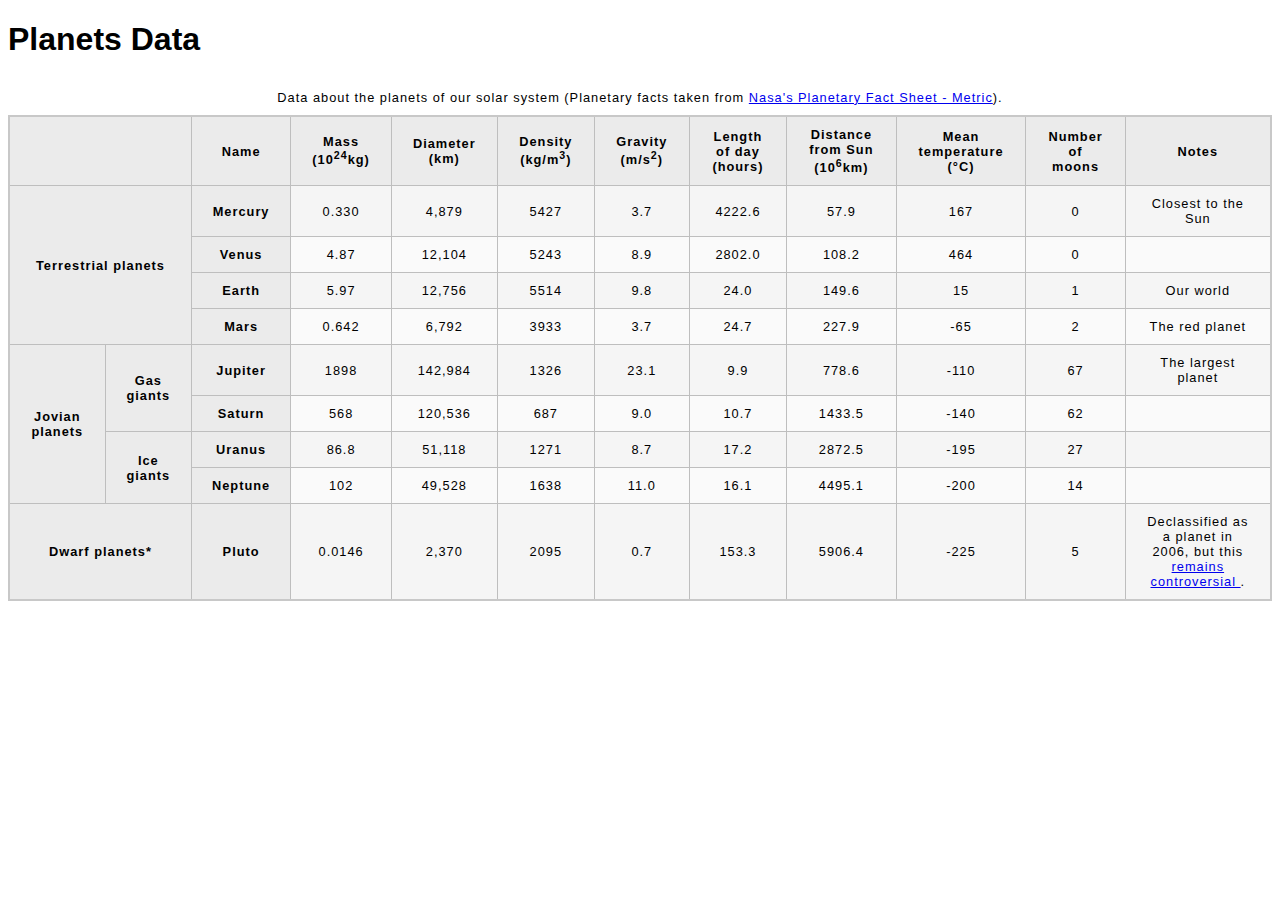
<file: lab2/part2/index.html>
<!DOCTYPE html>
<html lang="en-US">
  <head>
    <!--
        Name: Rudra Chauhan
        File: index.html
        Date: 05 May 2025
        Assignment 2 - Part 2
-->
    <meta charset="utf-8">
    <meta name="viewport" content="width=device-width">
    <title>Planets Data</title>
    <link href="minimal-table.css" rel="stylesheet" type="text/css">
  </head>
  <body>
    <h1>Planets Data</h1>

    <table>
    <caption>
      Data about the planets of our solar system (Planetary facts taken from 
      <a href="http://nssdc.gsfc.nasa.gov/planetary/factsheet/">Nasa's Planetary Fact Sheet - Metric</a>).
    </caption>
    <thead>
      <tr>
        <th colspan="2"></th>
        <th scope="col">Name</th>
        <th scope="col">Mass (10<sup>24</sup>kg)</th>
        <th scope="col">Diameter (km)</th>
        <th scope="col">Density (kg/m<sup>3</sup>)</th>
        <th scope="col">Gravity (m/s<sup>2</sup>)</th>
        <th scope="col">Length of day (hours)</th>
        <th scope="col">Distance from Sun (10<sup>6</sup>km)</th>
        <th scope="col">Mean temperature (°C)</th>
        <th scope="col">Number of moons</th>
        <th scope="col">Notes</th>
      </tr>
    </thead>
    <tbody>
      <tr>
        <th scope="rowgroup" rowspan="4" colspan="2">Terrestrial planets</th>
        <th scope="row">Mercury</th>
        <td>0.330</td>
        <td>4,879</td>
        <td>5427</td>
        <td>3.7</td>
        <td>4222.6</td>
        <td>57.9</td>
        <td>167</td>
        <td>0</td>
        <td>Closest to the Sun</td>
      </tr>
      <tr>
        <th scope="row">Venus</th>
        <td>4.87</td>
        <td>12,104</td>
        <td>5243</td>
        <td>8.9</td>
        <td>2802.0</td>
        <td>108.2</td>
        <td>464</td>
        <td>0</td>
        <td></td>
      </tr>
      <tr>
        <th scope="row">Earth</th>
        <td>5.97</td>
        <td>12,756</td>
        <td>5514</td>
        <td>9.8</td>
        <td>24.0</td>
        <td>149.6</td>
        <td>15</td>
        <td>1</td>
        <td>Our world</td>
      </tr>
      <tr>
        <th scope="row">Mars</th>
        <td>0.642</td>
        <td>6,792</td>
        <td>3933</td>
        <td>3.7</td>
        <td>24.7</td>
        <td>227.9</td>
        <td>-65</td>
        <td>2</td>
        <td>The red planet</td>
      </tr>
      <tr>
        <th scope="rowgroup" rowspan="4">Jovian planets</th>
        <th scope="rowgroup" rowspan="2">Gas giants</th>
        <th scope="row">Jupiter</th>
        <td>1898</td>
        <td>142,984</td>
        <td>1326</td>
        <td>23.1</td>
        <td>9.9</td>
        <td>778.6</td>
        <td>-110</td>
        <td>67</td>
        <td>The largest planet</td>
      </tr>
      <tr>
        <th scope="row">Saturn</th>
        <td>568</td>
        <td>120,536</td>
        <td>687</td>
        <td>9.0</td>
        <td>10.7</td>
        <td>1433.5</td>
        <td>-140</td>
        <td>62</td>
        <td></td>
      </tr>
      <tr>
        <th scope="rowgroup" rowspan="2">Ice giants</th>
        <th scope="row">Uranus</th>
        <td>86.8</td>
        <td>51,118</td>
        <td>1271</td>
        <td>8.7</td>
        <td>17.2</td>
        <td>2872.5</td>
        <td>-195</td>
        <td>27</td>
        <td></td>
      </tr>
      <tr>
        <th scope="row">Neptune</th>
        <td>102</td>
        <td>49,528</td>
        <td>1638</td>
        <td>11.0</td>
        <td>16.1</td>
        <td>4495.1</td>
        <td>-200</td>
        <td>14</td>
        <td></td>
      </tr>
      <tr>
        <th scope="row" colspan="2">Dwarf planets*</th>
        <th scope="row">Pluto</th>
        <td>0.0146</td>
        <td>2,370</td>
        <td>2095</td>
        <td>0.7</td>
        <td>153.3</td>
        <td>5906.4</td>
        <td>-225</td>
        <td>5</td>
        <td>
          Declassified as a planet in 2006, but this
          <a href="http://www.usatoday.com/story/tech/2014/10/02/pluto-planet-solar-system/16578959/">
            remains controversial
          </a>.
        </td>
      </tr>
    </tbody>
    </table>

  </body>
</html>
</file>
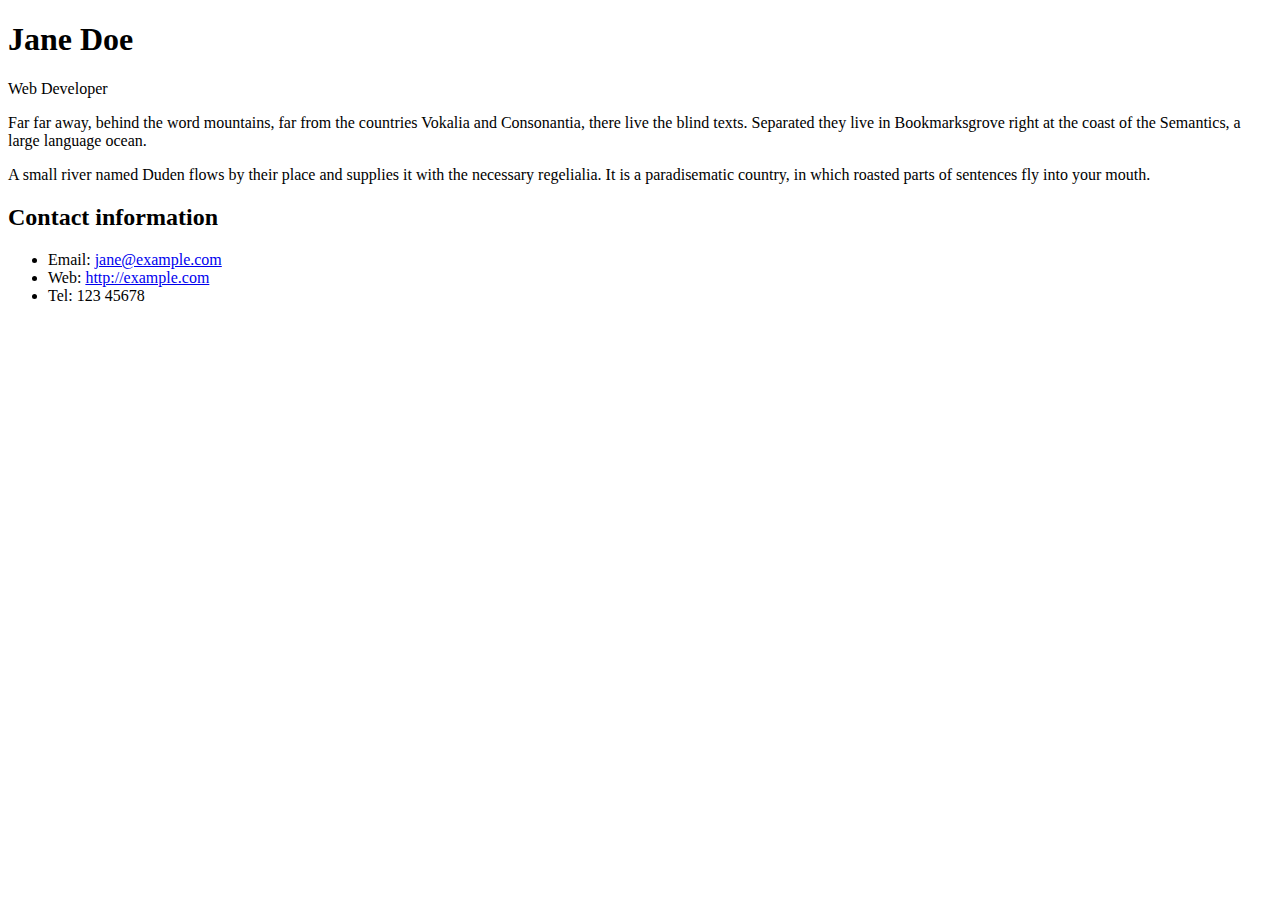
<file: lab3/part1/index.html>
<!DOCTYPE html>
<html lang="en">
<head>
  <meta charset="UTF-8">
</head>
<h1>Jane Doe</h1>
<div class="job-title">Web Developer</div>
<p>
  Far far away, behind the word mountains, far from the countries Vokalia and
  Consonantia, there live the blind texts. Separated they live in Bookmarksgrove
  right at the coast of the Semantics, a large language ocean.
</p>

<p>
  A small river named Duden flows by their place and supplies it with the
  necessary regelialia. It is a paradisematic country, in which roasted parts of
  sentences fly into your mouth.
</p>

<h2>Contact information</h2>
<ul>
  <li>Email: <a href="mailto:jane@example.com">jane@example.com</a></li>
  <li>Web: <a href="http://example.com">http://example.com</a></li>
  <li>Tel: 123 45678</li>
</ul>
</file>
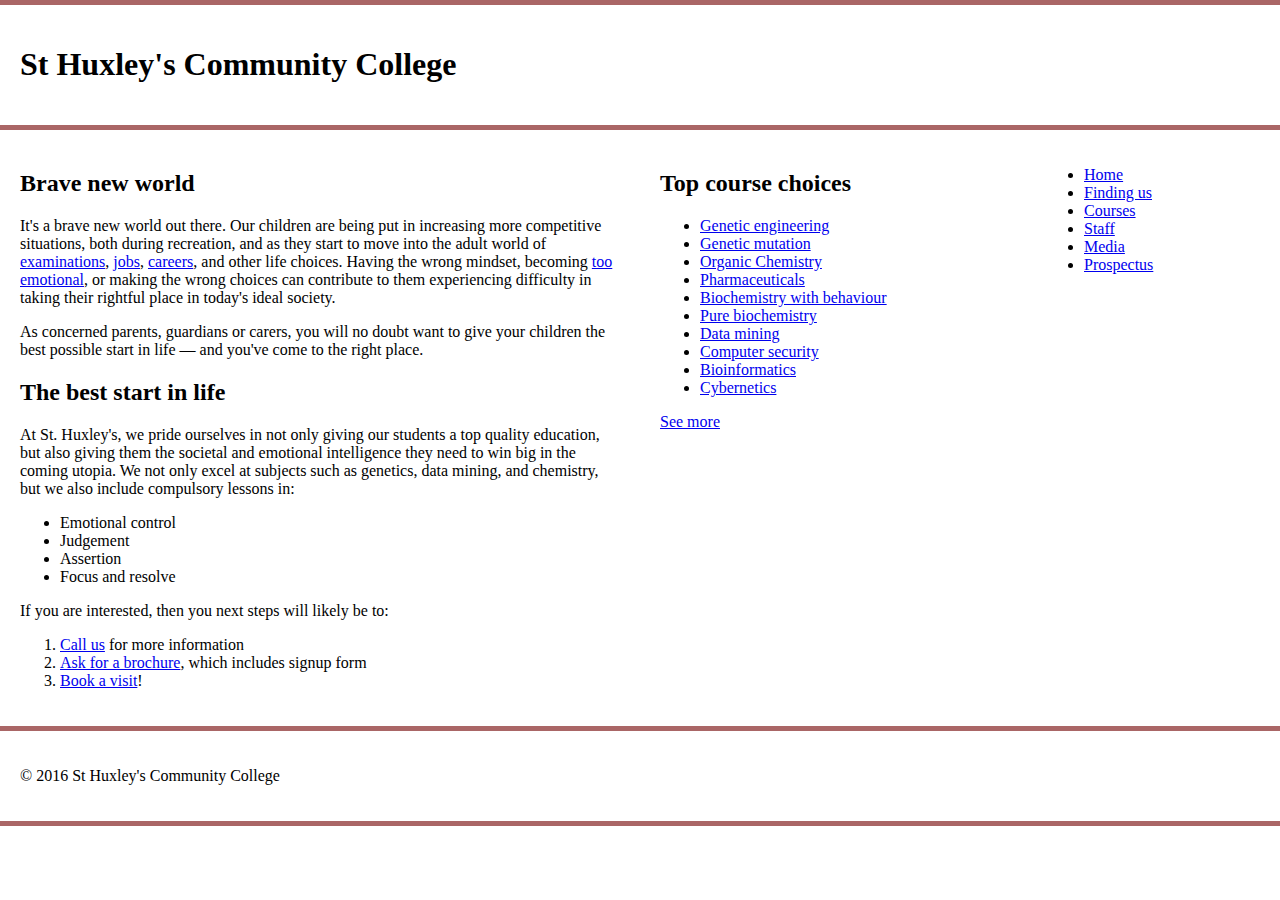
<file: lab3/part3/index.html>
<!DOCTYPE html>
<html lang="en-US">
  <head>
    <meta charset="utf-8">
    <meta name="viewport" content="width=device-width">
    <title>St Huxley's Community College</title>
    <link href="style.css" type="text/css" rel="stylesheet">
  </head>
  <body>

  <header>
    <h1>St Huxley's Community College</h1>
  </header>

  <section>
      <h2>Brave new world</h2>

      <p>It's a brave new world out there. Our children are being put in increasing more competitive situations, both during recreation, and as they start to move into the adult world of <a href="https://en.wikipedia.org/wiki/Examination">examinations</a>, <a href="https://en.wikipedia.org/wiki/Jobs">jobs</a>, <a href="https://en.wikipedia.org/wiki/Career">careers</a>, and other life choices. Having the wrong mindset, becoming <a href="https://en.wikipedia.org/wiki/Emotion">too emotional</a>, or making the wrong choices can contribute to them experiencing difficulty in taking their rightful place in today's ideal society.</p>

      <p>As concerned parents, guardians or carers, you will no doubt want to give your children the best possible start in life — and you've come to the right place.</p>

      <h2>The best start in life</h2>

      <p>At St. Huxley's, we pride ourselves in not only giving our students a top quality education, but also giving them the societal and emotional intelligence they need to win big in the coming utopia. We not only excel at subjects such as genetics, data mining, and chemistry, but we also include compulsory lessons in:</p>

      <ul>
        <li>Emotional control</li>
        <li>Judgement</li>
        <li>Assertion</li>
        <li>Focus and resolve</li>
      </ul>

      <p>If you are interested, then you next steps will likely be to:</p>
      
      <ol>
        <li><a href="#">Call us</a> for more information</li>
        <li><a href="#">Ask for a brochure</a>, which includes signup form</li>
        <li><a href="#">Book a visit</a>!</li>
      </ol>
  </section>

  <aside>

    <h2>Top course choices</h2>

    <ul>
      <li><a href="#">Genetic engineering</a></li>
      <li><a href="#">Genetic mutation</a></li>
      <li><a href="#">Organic Chemistry</a></li>
      <li><a href="#">Pharmaceuticals</a></li>
      <li><a href="#">Biochemistry with behaviour</a></li>
      <li><a href="#">Pure biochemistry</a></li>
      <li><a href="#">Data mining</a></li>
      <li><a href="#">Computer security</a></li>
      <li><a href="#">Bioinformatics</a></li>
      <li><a href="#">Cybernetics</a></li>
    </ul>

    <p><a href="#">See more</a></p>

  </aside>

  <nav>

    <ul>
      <li><a href="#">Home</a></li>
      <li><a href="#">Finding us</a></li>
      <li><a href="#">Courses</a></li>
      <li><a href="#">Staff</a></li>
      <li><a href="#">Media</a></li>
      <li><a href="#">Prospectus</a></li>
    </ul>

  </nav>

  <footer>

    <p>&copy; 2016 St Huxley's Community College</p>

  </footer>

  </body>
</html>
</file>
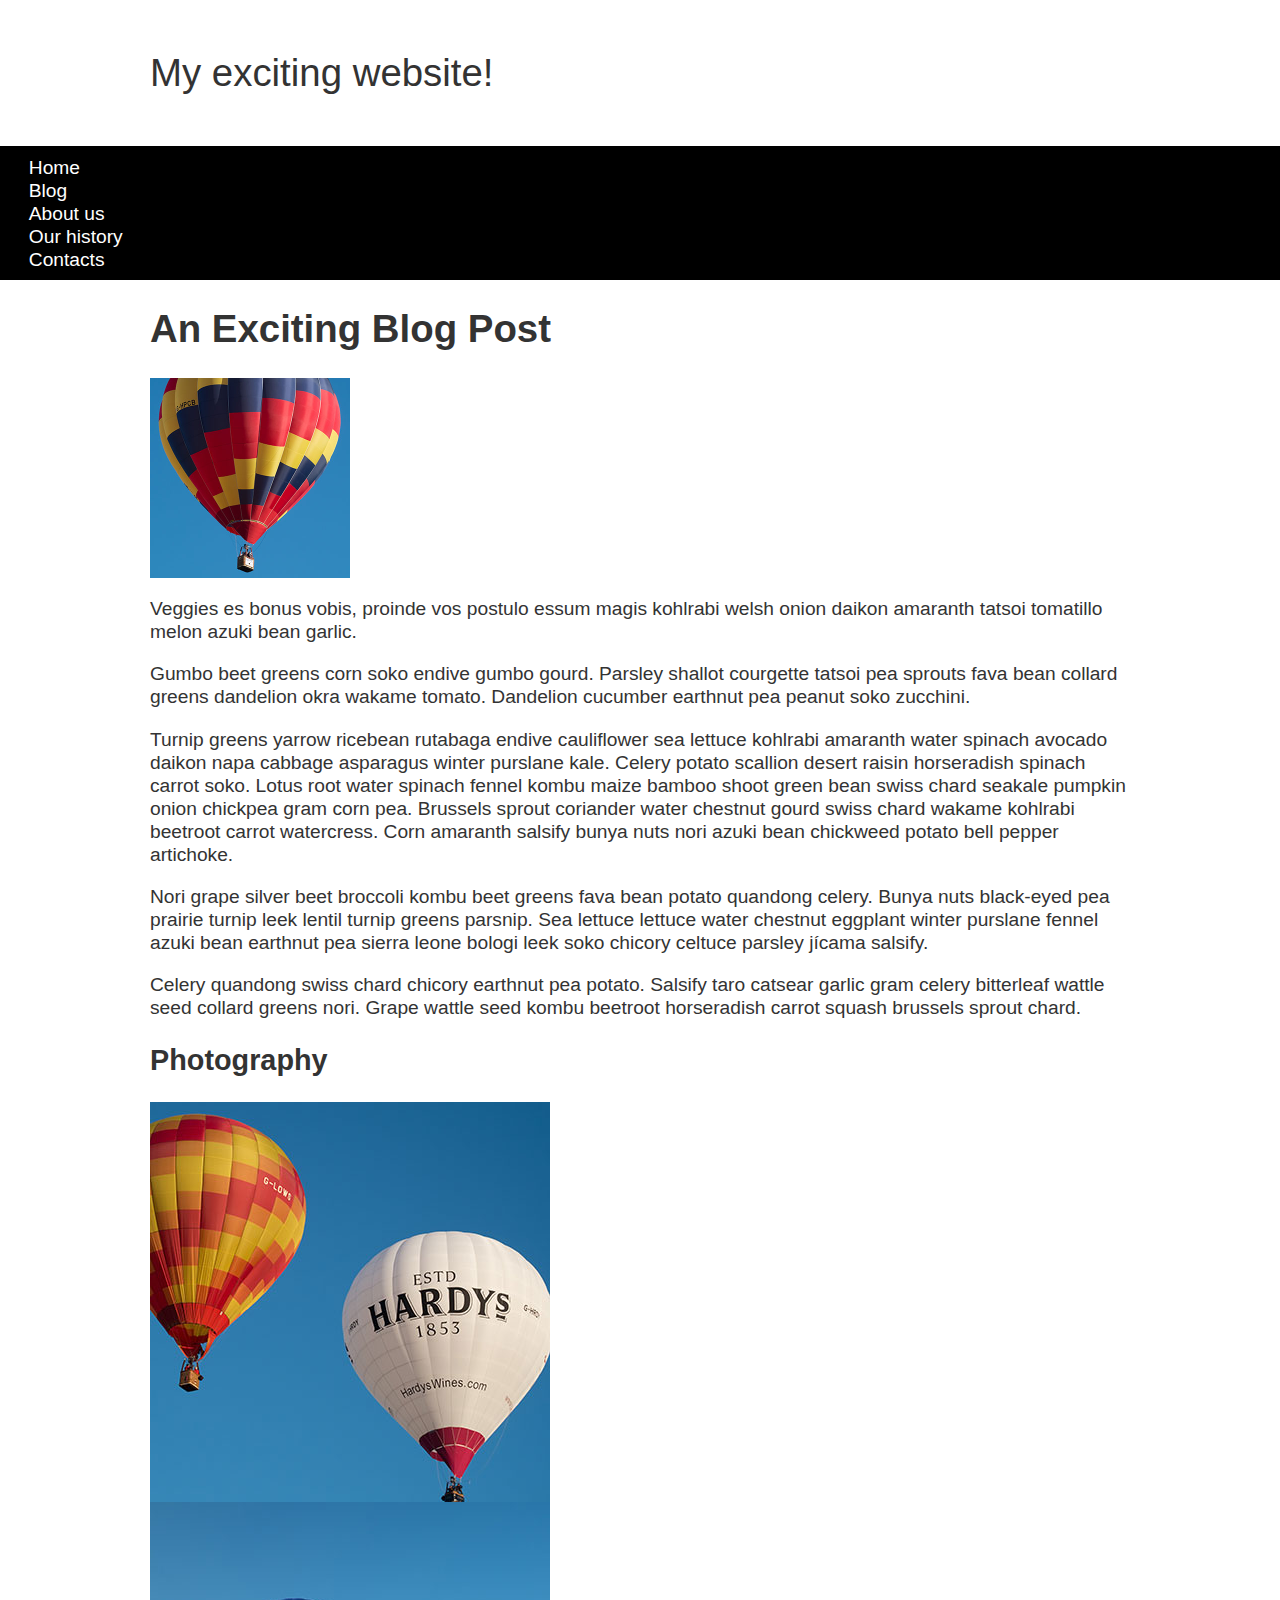
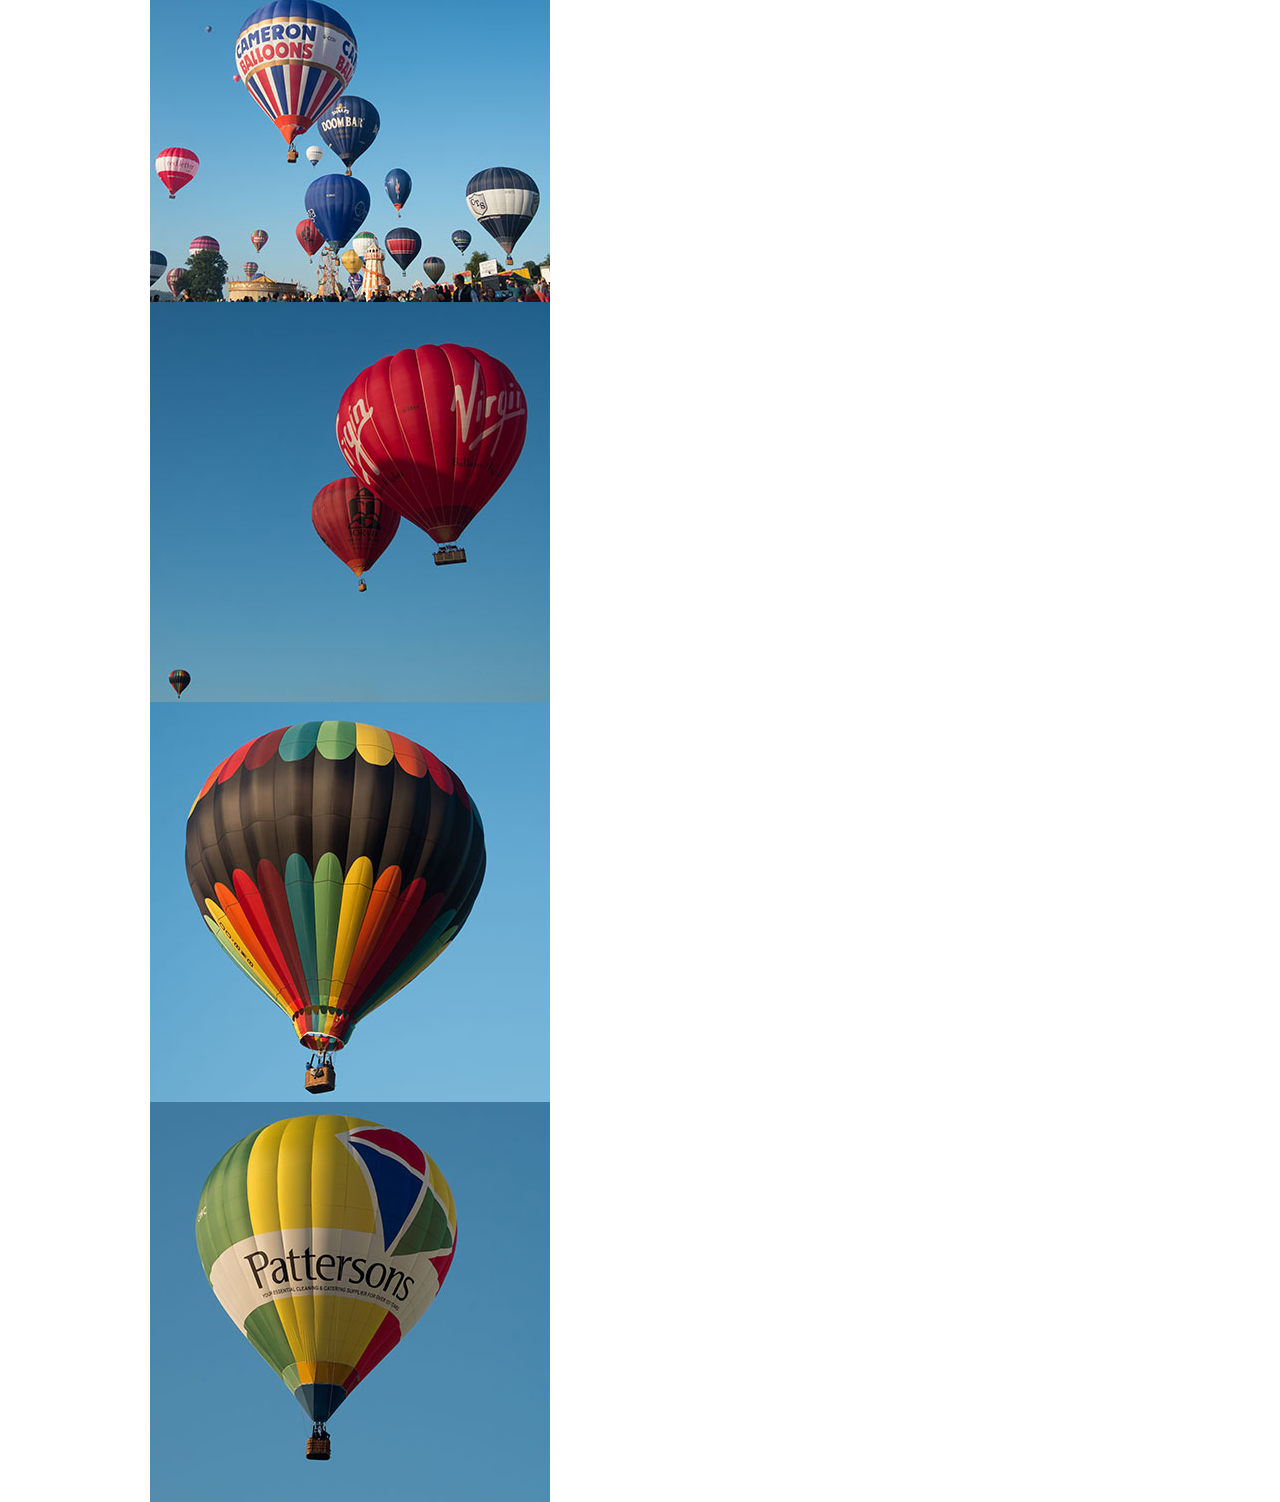
<file: lab3/part4/index.html>
<!DOCTYPE html>
<html lang="en-US">
  <head>
    <meta charset="utf-8">
    <meta name="viewport" content="width=device-width, initial-scale=1">
    <title>Layout Task</title>
    <link href="styles.css" rel="stylesheet" type="text/css">
  </head>

<body>

  <div class="logo">
    My exciting website!
  </div>

  <nav>
    <ul>
      <li>
        <a href="">Home</a>
      </li>
      <li>
        <a href="">Blog</a>
      </li>
      <li>
        <a href="">About us</a>
      </li>
      <li>
        <a href="">Our history</a>
      </li>
      <li>
        <a href="">Contacts</a>
      </li>
    </ul>
  </nav>

  <main class="grid">
    <article>
      <h1>
        An Exciting Blog Post
      </h1>
      <img src="images/balloon-sq6.jpg" alt="placeholder" class="feature">
      <p>Veggies es bonus vobis, proinde vos postulo essum magis kohlrabi welsh onion daikon amaranth tatsoi tomatillo melon
        azuki bean garlic.</p>

      <p>Gumbo beet greens corn soko endive gumbo gourd. Parsley shallot courgette tatsoi pea sprouts fava bean collard greens
        dandelion okra wakame tomato. Dandelion cucumber earthnut pea peanut soko zucchini.</p>

      <p>Turnip greens yarrow ricebean rutabaga endive cauliflower sea lettuce kohlrabi amaranth water spinach avocado daikon
        napa cabbage asparagus winter purslane kale. Celery potato scallion desert raisin horseradish spinach carrot soko.
        Lotus root water spinach fennel kombu maize bamboo shoot green bean swiss chard seakale pumpkin onion chickpea gram
        corn pea. Brussels sprout coriander water chestnut gourd swiss chard wakame kohlrabi beetroot carrot watercress.
        Corn amaranth salsify bunya nuts nori azuki bean chickweed potato bell pepper artichoke.</p>

      <p>Nori grape silver beet broccoli kombu beet greens fava bean potato quandong celery. Bunya nuts black-eyed pea prairie
        turnip leek lentil turnip greens parsnip. Sea lettuce lettuce water chestnut eggplant winter purslane fennel azuki
        bean earthnut pea sierra leone bologi leek soko chicory celtuce parsley jícama salsify.</p>

      <p>Celery quandong swiss chard chicory earthnut pea potato. Salsify taro catsear garlic gram celery bitterleaf wattle
        seed collard greens nori. Grape wattle seed kombu beetroot horseradish carrot squash brussels sprout chard.</p>

    </article>

    <aside>
      <h2>
        Photography
      </h2>
      <ul class="photos">
        <li>
          <img src="images/balloon-sq1.jpg" alt="placeholder">
        </li>
        <li>
          <img src="images/balloon-sq2.jpg" alt="placeholder">
        </li>
        <li>
          <img src="images/balloon-sq3.jpg" alt="placeholder">
        </li>
        <li>
          <img src="images/balloon-sq4.jpg" alt="placeholder">
        </li>
        <li>
          <img src="images/balloon-sq5.jpg" alt="placeholder">
        </li>
      </ul>

    </aside>
  </main>

</body>

</html>
</file>
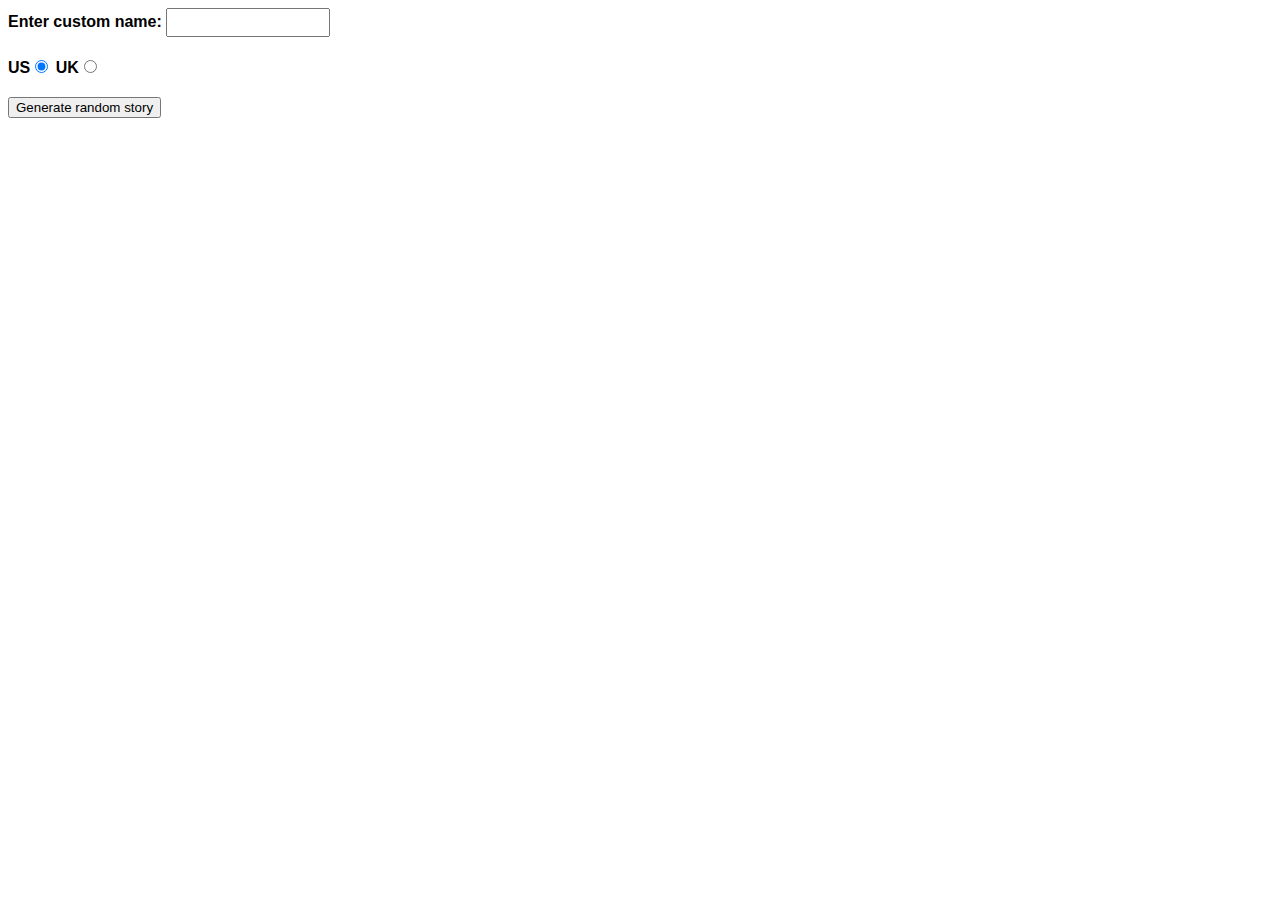
<file: lab4/part1/index.html>
<!DOCTYPE html>
<html lang="en-US">
  <head>
    <meta charset="utf-8" />
    <meta name="viewport" content="width=device-width" />

    <title>Silly story generator</title>

    <style>
      body {
        font-family: helvetica, sans-serif;
        width: 350px;
      }

      label {
        font-weight: bold;
      }

      div {
        padding-bottom: 20px;
      }

      input[type="text"] {
        padding: 5px;
        width: 150px;
      }

      p {
        background: #ffc125;
        color: #5e2612;
        padding: 10px;
        visibility: hidden;
      }
    </style>
  </head>

  <body>
    <div>
      <label for="customname">Enter custom name:</label>
      <input id="customname" type="text" placeholder="" />
    </div>
    <div>
      <label for="us">US</label
      ><input id="us" type="radio" name="ukus" value="us" checked />
      <label for="uk">UK</label
      ><input id="uk" type="radio" name="ukus" value="uk" />
    </div>
    <div>
      <button class="randomize">Generate random story</button>
    </div>
    <!-- Thanks a lot to Willy Aguirre for his help with the code for this assessment -->
    <p class="story"></p>
  </body>
</html>
</file>
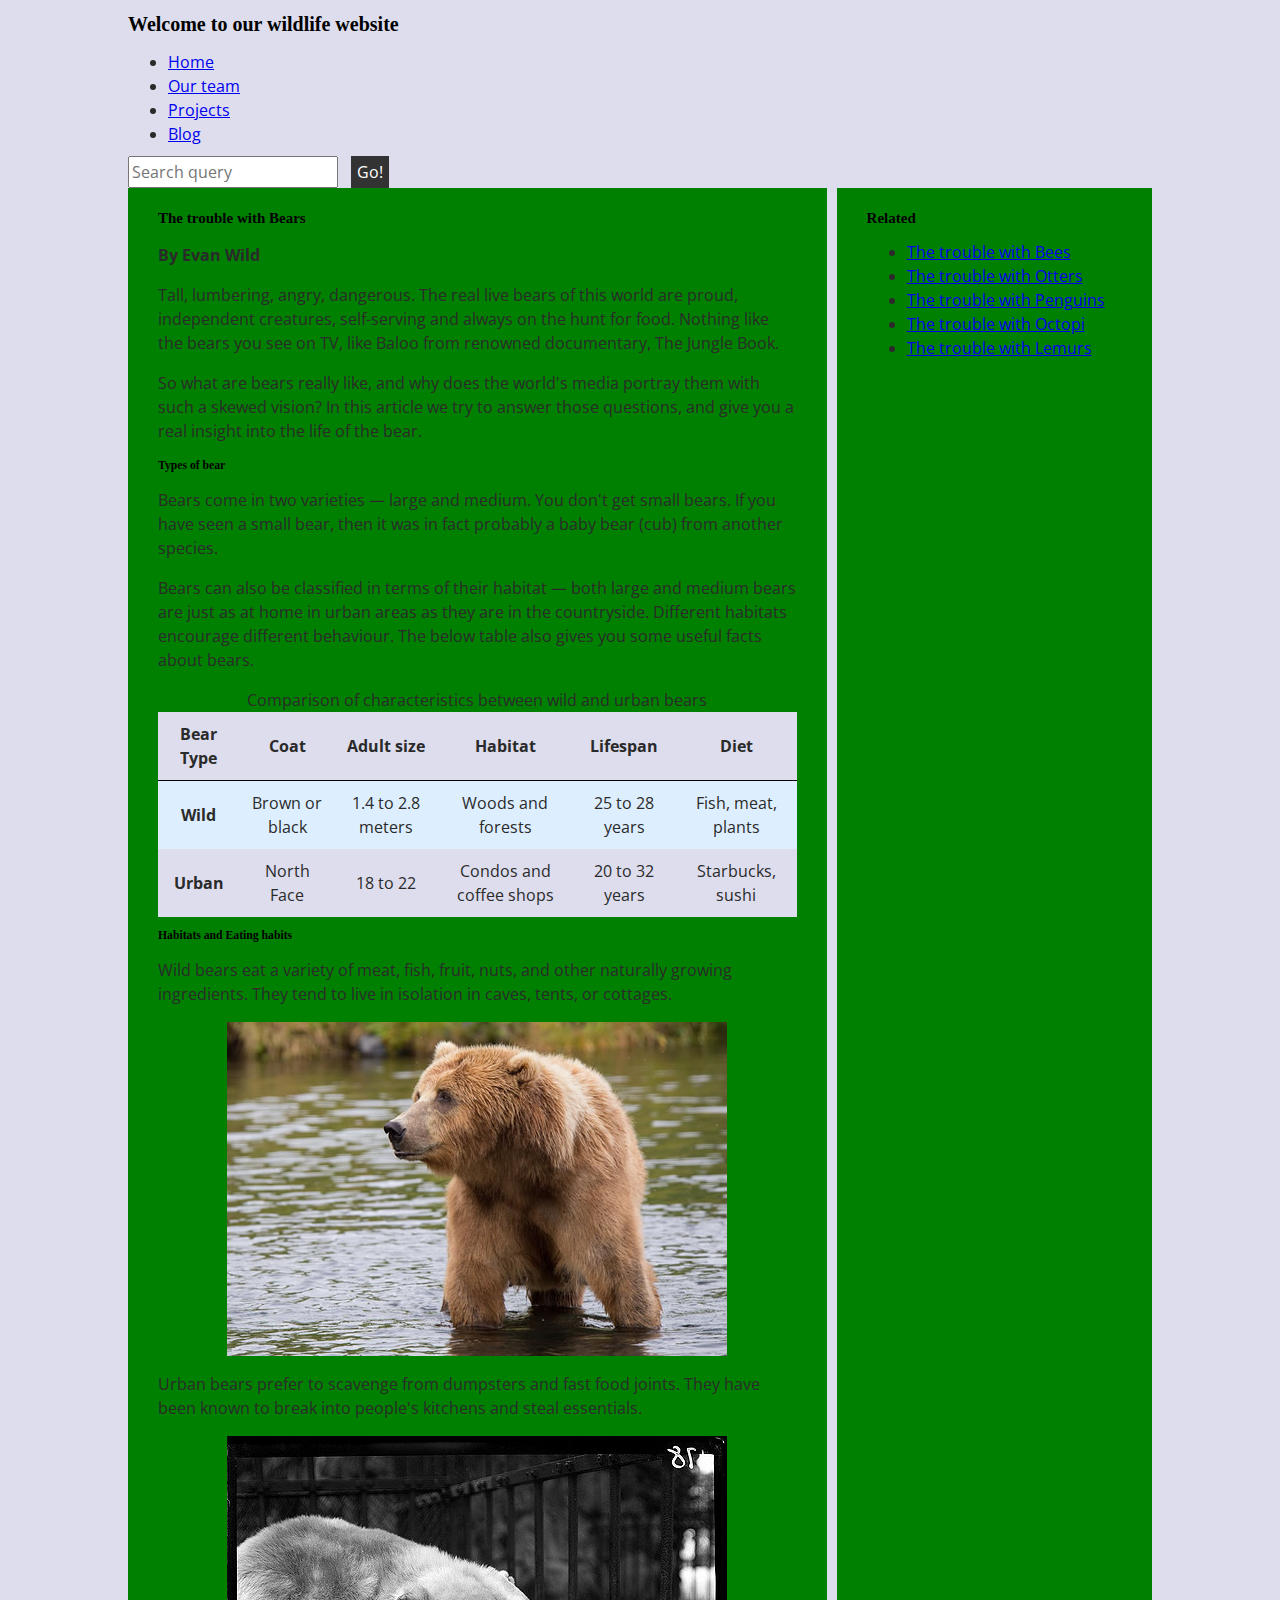
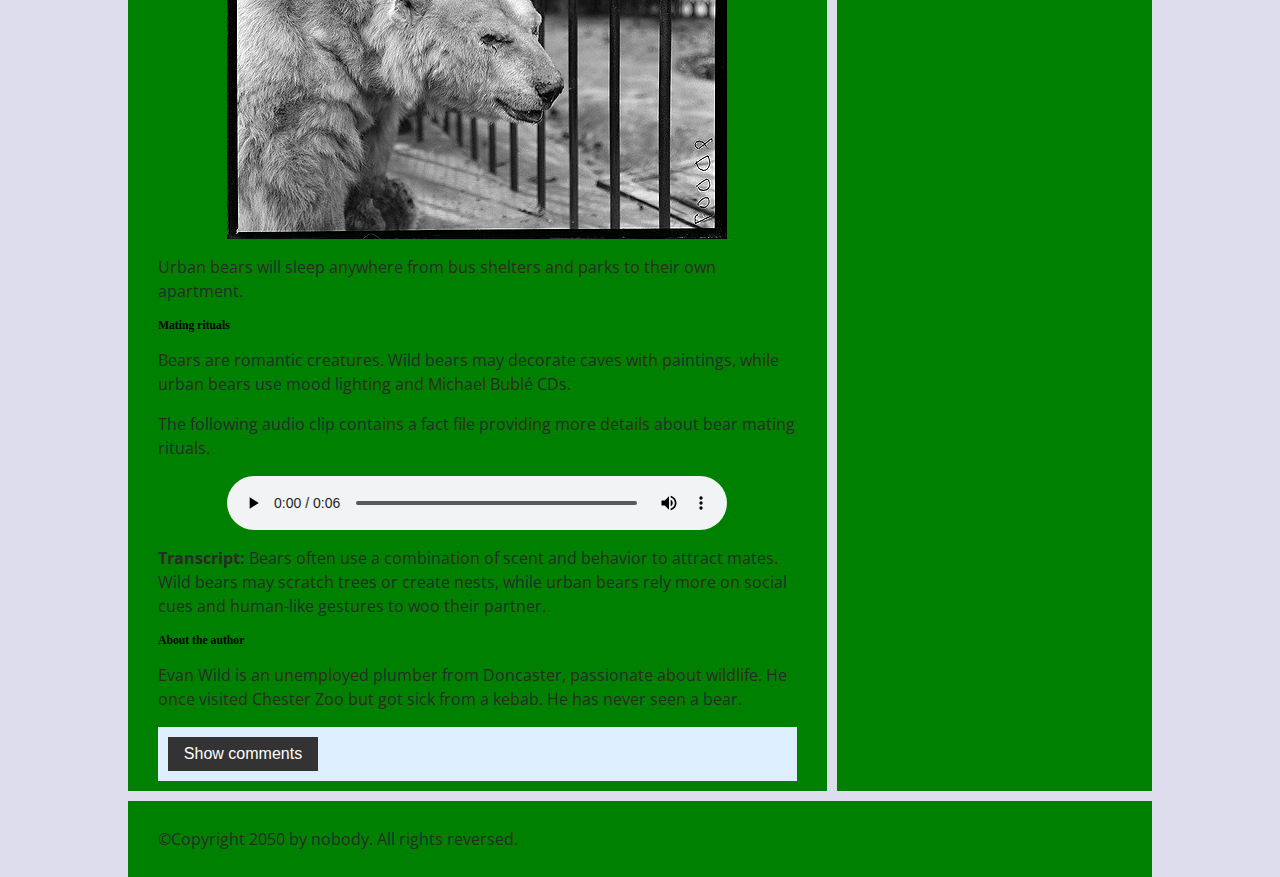
<file: lab5/part1/index.html>
<!DOCTYPE html>
<html lang="en">
  <head>
    <meta charset="utf-8">

    <title>Accessibility assessment</title>
    <link href="https://fonts.googleapis.com/css?family=Open+Sans+Condensed:300%7CSonsie+One" rel="stylesheet" type="text/css">
    <link rel="stylesheet" href="style.css">

    <!-- the below three lines are a fix to get HTML5 semantic elements working in old versions of Internet Explorer-->
    <!--[if lt IE 9]>
      <script src="http://html5shiv.googlecode.com/svn/trunk/html5.js"></script>
    <![endif]-->
  </head>

<!--
Name: Rudra Chauhan 
File: index.html
Date: 08 August 2025
Assignment 5 - part 1
-->


  <body>
    <header class="header">
    <h1>Welcome to our wildlife website</h1>
    </header>

  <nav>
    <ul>
      <li><a href="#">Home</a></li>
      <li><a href="#">Our team</a></li>
      <li><a href="#">Projects</a></li>
      <li><a href="#">Blog</a></li>
    </ul>
    <form class="search" role="search">
      <input type="search" name="q" id="search" placeholder="Search query" aria-label="Search query">
      <input type="submit" value="Go!" aria-label="Submit search query">
    </form>
  </nav>

  <main>
    <article>
      <h2>The trouble with Bears</h2>
      <p><strong>By Evan Wild</strong></p>

      <p>
        Tall, lumbering, angry, dangerous. The real live bears of this world are proud, independent creatures,
        self-serving and always on the hunt for food. Nothing like the bears you see on TV, like Baloo from
        renowned documentary, The Jungle Book.
      </p>

      <p>
        So what are bears really like, and why does the world's media portray them with such a skewed vision?
        In this article we try to answer those questions, and give you a real insight into the life of the bear.
      </p>

      <h3>Types of bear</h3>
      <p>
        Bears come in two varieties — large and medium. You don't get small bears. If you have seen a small bear,
        then it was in fact probably a baby bear (cub) from another species.
      </p>

      <p>
        Bears can also be classified in terms of their habitat — both large and medium bears are just as at home
        in urban areas as they are in the countryside. Different habitats encourage different behaviour. The
        below table also gives you some useful facts about bears.
      </p>

      <table>
        <caption>Comparison of characteristics between wild and urban bears</caption>
        <thead>
          <tr>
            <th scope="col">Bear Type</th>
            <th scope="col">Coat</th>
            <th scope="col">Adult size</th>
            <th scope="col">Habitat</th>
            <th scope="col">Lifespan</th>
            <th scope="col">Diet</th>
          </tr>
        </thead>
        <tbody>
          <tr>
            <th scope="row">Wild</th>
            <td>Brown or black</td>
            <td>1.4 to 2.8 meters</td>
            <td>Woods and forests</td>
            <td>25 to 28 years</td>
            <td>Fish, meat, plants</td>
          </tr>
          <tr>
            <th scope="row">Urban</th>
            <td>North Face</td>
            <td>18 to 22</td>
            <td>Condos and coffee shops</td>
            <td>20 to 32 years</td>
            <td>Starbucks, sushi</td>
          </tr>
        </tbody>
      </table>

      <h3>Habitats and Eating habits</h3>
      <p>
        Wild bears eat a variety of meat, fish, fruit, nuts, and other naturally growing ingredients. They tend to live in
        isolation in caves, tents, or cottages.
      </p>
      <img src="media/wild-bear.jpg" alt="Wild bear in natural habitat">

      <p>
        Urban bears prefer to scavenge from dumpsters and fast food joints. They have been known to break into people's
        kitchens and steal essentials.
      </p>
      <img src="media/urban-bear.jpg" alt="Urban bear near a dumpster in a city">

      <p>
        Urban bears will sleep anywhere from bus shelters and parks to their own apartment.
      </p>

      <h3>Mating rituals</h3>
      <p>
        Bears are romantic creatures. Wild bears may decorate caves with paintings, while urban bears use mood lighting
        and Michael Bublé CDs.
      </p>

      <p>
        The following audio clip contains a fact file providing more details about bear mating rituals.
      </p>

      <audio controls aria-labelledby="audioDesc">
        <source src="media/bear.mp3" type="audio/mp3">
        <source src="media/bear.ogg" type="audio/ogg">
        <p>Your browser does not support the audio element. <a href="media/bear.mp3">Download the audio file</a>.</p>
      </audio>
      <div id="audioDesc" hidden>Bear Mating Rituals Audio Description</div>

      <p><strong>Transcript:</strong> Bears often use a combination of scent and behavior to attract mates. Wild bears may scratch trees
      or create nests, while urban bears rely more on social cues and human-like gestures to woo their partner.</p>

      <aside>
        <h3>About the author</h3>
        <p>
          Evan Wild is an unemployed plumber from Doncaster, passionate about wildlife. He once visited Chester Zoo
          but got sick from a kebab. He has never seen a bear.
        </p>
      </aside>

      <section class="comments">
        <button class="show-hide" aria-expanded="false">Show comments</button>

        <div class="comment-wrapper">
          <h3>Add comment</h3>
          <form class="comment-form">
            <div class="flex-pair">
              <label for="name">Your name:</label>
              <input type="text" name="name" id="name" placeholder="Enter your name">
            </div>
            <div class="flex-pair">
              <label for="comment">Your comment:</label>
              <input type="text" name="comment" id="comment" placeholder="Enter your comment">
            </div>
            <div>
              <input type="submit" value="Submit comment">
            </div>
          </form>

          <h3>Comments</h3>
          <ul class="comment-container">
            <li>
              <p>Bob Fossil</p>
              <p>Thanks for the info. Bears sure are interesting!</p>
            </li>
          </ul>
        </div>
      </section>
    </article>

    <aside class="secondary">
      <h2>Related</h2>
      <ul>
        <li><a href="#">The trouble with Bees</a></li>
        <li><a href="#">The trouble with Otters</a></li>
        <li><a href="#">The trouble with Penguins</a></li>
        <li><a href="#">The trouble with Octopi</a></li>
        <li><a href="#">The trouble with Lemurs</a></li>
      </ul>
    </aside>
  </main>

  <footer>
    <p>©Copyright 2050 by nobody. All rights reversed.</p>
  </footer>

  <script src="main.js"></script>

</body>
</html>
</file>
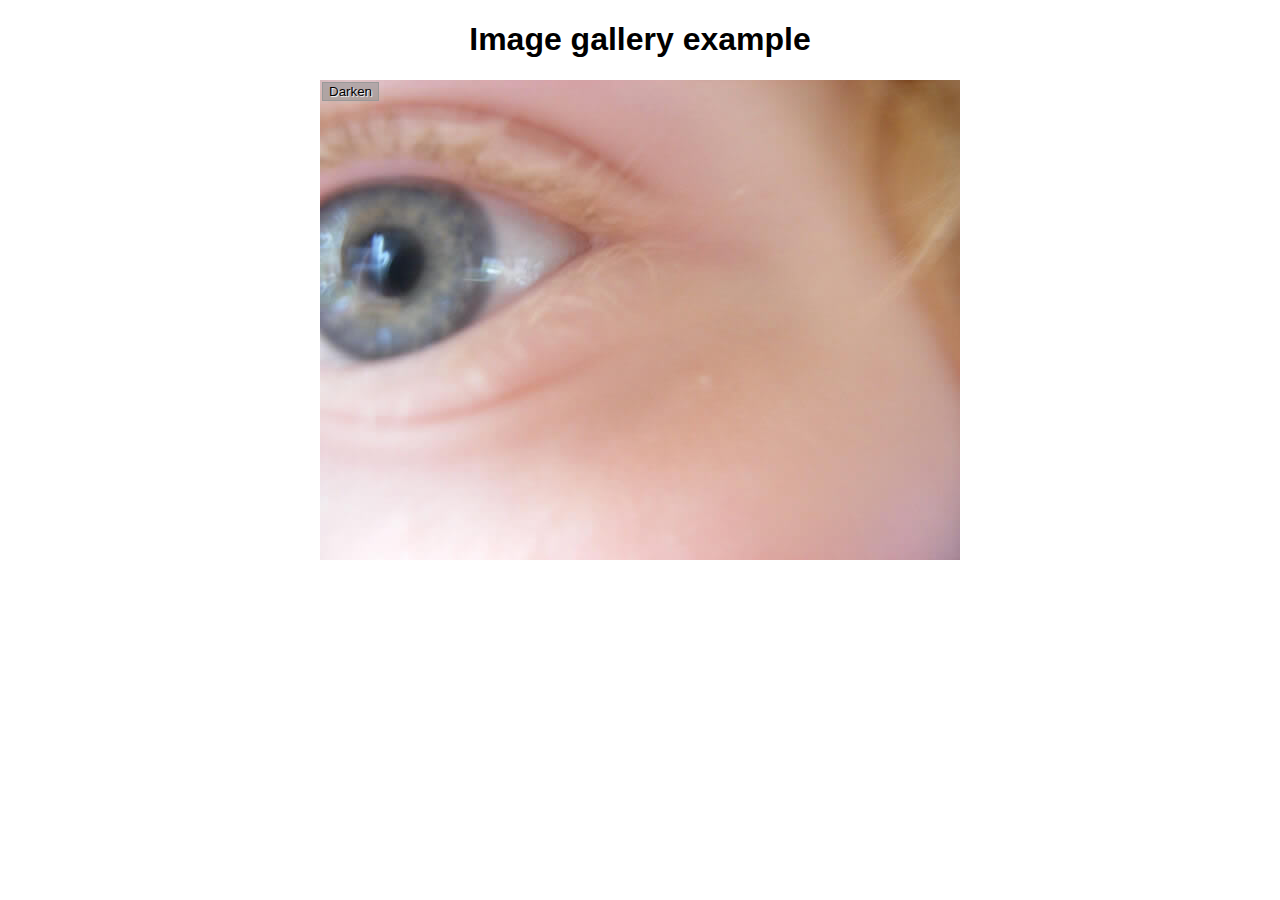
<file: lab4/part2/gallery-start/index.html>
<!DOCTYPE html>
<html lang="en-us">
  <head>
    <meta charset="utf-8">

    <title>Image gallery</title>

    <link rel="stylesheet" href="style.css">
    
  </head>

  <body>
    <h1>Image gallery example</h1>

    <div class="full-img">
      <img class="displayed-img" src="images/pic1.jpg" alt="Closeup of a human eye">
      <div class="overlay"></div>
      <button class="dark">Darken</button>
    </div>

    <div class="thumb-bar">


    </div>
    <script src="main.js"></script>
  </body>
</html>
</file>
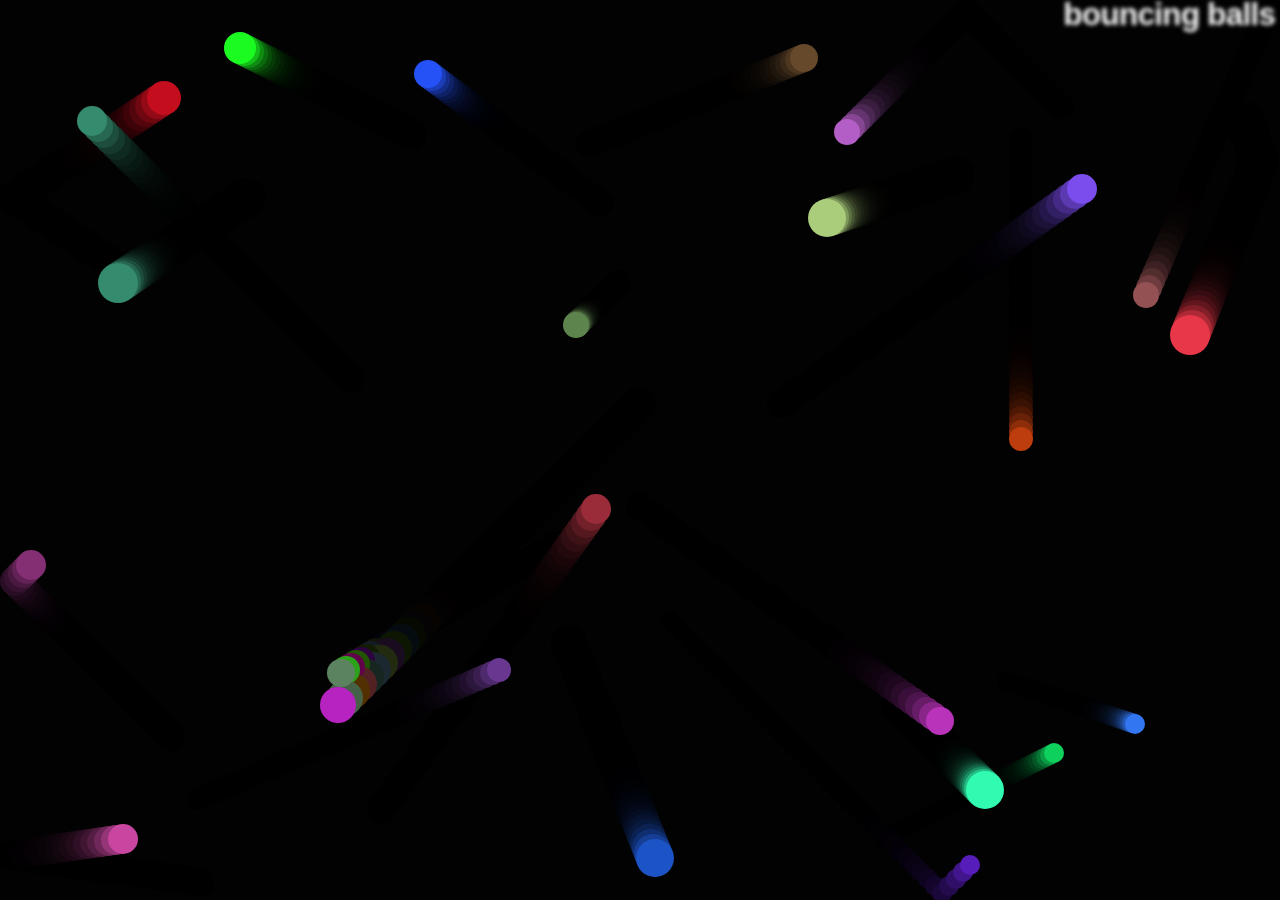
<file: lab4/part4/index-finished.html>
<!DOCTYPE html>
<html lang="en-US">
  <head>
    <meta charset="utf-8">
    <meta name="viewport" content="width=device-width">
    <title>Bouncing balls</title>
    <link rel="stylesheet" href="style.css">
  </head>

  <body>
    <h1>bouncing balls</h1>
    <canvas></canvas>

    <script src="main-finished.js"></script>
  </body>
</html>
</file>
<file: lab2/part2/minimal-table.css>
html {
  font-family: sans-serif;
}

table {
  border-collapse: collapse;
  border: 2px solid rgb(200,200,200);
  letter-spacing: 1px;
  font-size: 0.8rem;
}

td, th {
  border: 1px solid rgb(190,190,190);
  padding: 10px 20px;
}

th {
  background-color: rgb(235,235,235);
}

td {
  text-align: center;
}

tr:nth-child(even) td {
  background-color: rgb(250,250,250);
}

tr:nth-child(odd) td {
  background-color: rgb(245,245,245);
}

caption {
  padding: 10px;
}
</file>
<file: lab3/part3/style.css>
/* General setup */

* {
  box-sizing: border-box;
}

body {
  margin: 0 auto;
  min-width: 1000px;
  max-width: 1400px;
}

/* Layout */

section {
  float: left;
  width: 50%;
}

aside {
  float: left;
  width: 30%;
}

nav {
  float: left;
  width: 20%;
}

footer {
  clear: both;
}

header, section, aside, nav, footer {
  padding: 20px;
}

/* header and footer */

header, footer {
  border-top: 5px solid #a66;
  border-bottom: 5px solid #a66;
}

/* WRITE YOUR CODE BELOW HERE */
</file>
<file: lab3/part4/styles.css>
body {
    background-color: #fff;
    color: #333;
    margin: 0;
    font: 1.2em / 1.2 Arial, Helvetica, sans-serif;
  }

  img {
      max-width: 100%;
      display: block;
  }
  
  .logo {
    font-size: 200%;
    padding: 50px 20px;
    margin: 0 auto;
    max-width: 980px;
  }
  
  .grid {
    margin: 0 auto;
    padding: 0 20px;
    max-width: 980px;
  }
  
  nav {
    background-color: #000;
    padding: .5em;
  }
  
  nav ul {
    margin: 0;
    padding: 0;
    list-style: none;
  }
  
  nav a {
    color: #fff;
    text-decoration: none;
    padding: .5em 1em;
  }
  
  .photos {
    list-style: none;
    margin: 0;
    padding: 0;
  }

  .feature {
      width: 200px;
  }
</file>
<file: lab5/part1/style.css>
/* || General setup */

html, body {
  margin: 0;
  padding: 0;
}

html {
  font-size: 10px;
  background-color: #dde;
}

body {
  width: 80%;
  min-width: 1024px;
  margin: 0 auto;
}

/* || typography */

font[size="7"], font[size="6"], font[size="5"] {
  font-family: 'Sonsie One', cursive;
  color: #2a2a2a;
}

p, input, li, table, label {
  font-family: 'Open Sans Condensed', sans-serif;
  color: #2a2a2a;
}

font[size="7"] {
  font-size: 4rem;
  text-align: center;
  color: white;
  text-shadow: 2px 2px 10px black;
}

font[size="6"] {
  font-size: 3rem;
  text-align: center;
}

font[size="5"] {
  font-size: 2.2rem;
}

p, li, table {
  font-size: 1.6rem;
  line-height: 1.5;
}

/* || header layout */

div[class="nav"], article, footer, .secondary {
  background-color: green;
}

article, footer, .secondary {
  padding: 10px 30px;
}

article {
  margin-right: 10px;
}

div[class="nav"] {
  height: 50px;
  background-color: ff80ff;
  display: flex;
  padding: 1% 0;
  margin-bottom: 10px;
}

div[class="nav"] ul {
  padding: 0;
  list-style-type: none;
  flex: 2;
  display: flex;
}

div[class="nav"] li {
  display: inline;
  text-align: center;
  flex: 1;
}

div[class="nav"] a {
  display: inline-block;
  font-size: 2rem;
  text-transform: uppercase;
  text-decoration: none;
  color: black;
}

div[class="nav"] .search {
  flex: 1;
  display: flex;
  align-items: center;
  height: 100%;
  padding: 0 2em;
}

.search input {
  font-size: 1.6rem;
  height: 32px;
}

.search input[type="search"] {
  flex: 3;
}

.search input[type="submit"] {
  flex: 1;
  margin-left: 1rem;
  background: #333;
  border: 0;
  color: white;
}

/* || main layout */

main {
  display: flex;
}

article {
  flex: 5;
}

.secondary {
  flex: 2;
}

footer {
  margin-top: 10px;
}

/* Table styling */

table {
  width: 100%;
  background-color: #dde;
  border-collapse: collapse;
}

th, td {
  padding: 10px;
}

td {
  text-align: center;
}

th[scope="col"] {
  border-bottom: 1px solid black;
}

tbody tr:nth-child(odd) {
  background-color: #def;
}

/* styling content images and audio */

img, audio {
  display: block;
  margin: 0 auto;
}

audio {
  width: 500px;
}

/* Comments styling */

.comments {
  background-color: #def;
  padding: 10px;
}

.show-hide {
  cursor: pointer;
}

.comments font[size="6"] {
  font-size: 2rem;
}

.comments font[size="6"]:nth-of-type(2) {
  margin-bottom: 0;
}

.comment-form {
  margin-bottom: 3rem;
}

.comment-form .flex-pair {
  display: flex;
  padding: 0 3rem 1rem;
}

.comment-form label {
  align-self: center;
  flex: 2;
  text-align: right;
}

.comment-form input {
  margin-left: 1rem;
  flex: 6;
}

.show-hide {
  text-align: center;
  width: 150px;
}

.comment-form input, .comment-form label, .show-hide {
  font-size: 1.6rem;
  line-height: 32px;
}

.comment-form input[type="submit"], .show-hide {
  background: #333;
  border: 0;
  color: white;
}

.comment-form input[type="submit"] {
  width: 30%;
  display: block;
  margin: 0 auto;
}

.comment-container {
  margin-top: 0;
}

.comment-container li {
  list-style-type: none;
  display: flex;
}

.comment-container li p:nth-child(1) {
  flex: 1;
  font-weight: bold;
}

.comment-container li p:nth-child(2) {
  flex: 5;
}
</file>
<file: lab4/part2/gallery-start/style.css>
h1 {
  font-family: helvetica, arial, sans-serif;
  text-align: center;
}

body {
  width: 640px;
  margin: 0 auto;
}

.full-img {
  position: relative;
  display: block;
  width: 640px;
  height: 480px;
}

.overlay {
  position: absolute;
  top: 0;
  left: 0;
  width: 640px;
  height: 480px;
  background-color: rgba(0,0,0,0);
}

button {
  border: 0;
  background: rgba(150,150,150,0.6);
  text-shadow: 1px 1px 1px white;
  border: 1px solid #999;
  position: absolute;
  cursor: pointer;
  top: 2px;
  left: 2px;
}

.thumb-bar img {
  display: block;
  width: 20%;
  float: left;
  cursor: pointer;
}
</file>
<file: lab4/part4/style.css>
html, body {
  margin: 0;
}

html {
  font-family: 'Helvetica Neue', Helvetica, Arial, sans-serif;
  height: 100%;
}

body {
  overflow: hidden;
  height: inherit;
}

h1 {
  font-size: 2rem;
  letter-spacing: -1px;
  position: absolute;
  margin: 0;
  top: -4px;
  right: 5px;

  color: transparent;
  text-shadow: 0 0 4px white;
}
</file>
